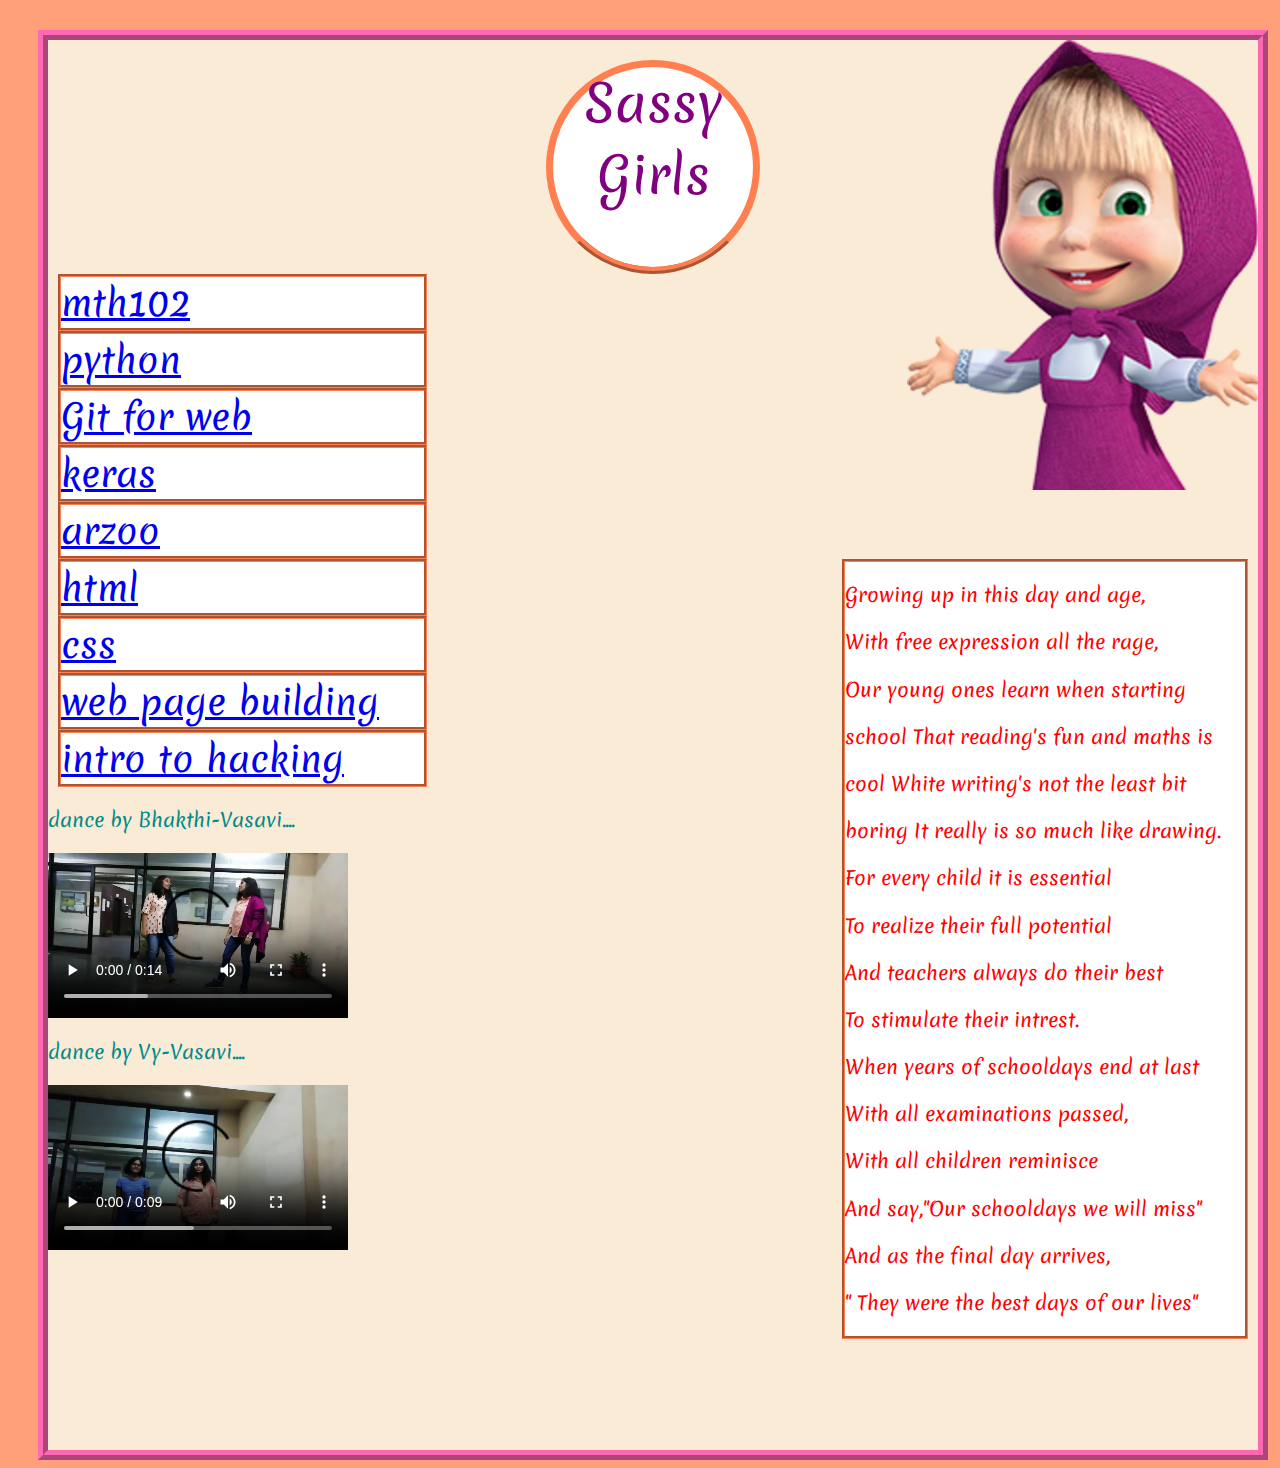
<file: index.html>
<html>
<head>
	<link href='https://fonts.googleapis.com/css?family=Merienda' rel='stylesheet'>
	<link href='https://fonts.googleapis.com/css?family=Aclonica' rel='stylesheet'>
	<link href='https://fonts.googleapis.com/css?family=Dekko' rel='stylesheet'>
	<link rel="stylesheet" type="text/css"  href="style.css"></link>
	<title>Sassy Girls</title>            
</head>
<body style="background-color : LightSalmon ;  font-family: 'Merienda'; width:100%">
	<div class="top">
	<div class="masha"></div>
	<center><div class="ourname"><center>Sassy</br>Girls</center></div></center>
	<div class="boxes">
	<a href="http://home.iitk.ac.in/~tmk/courses/mth102/mth102a.pdf"/>mth102</a></div>
	<div class="boxes"><a href="https://www.youtube.com/playlist?list=PLY-UbAd0uV4N98dg5_vImpHhL30qkvvK4"/>python</a></div>
	<div class="boxes"><a href="https://www.youtube.com/watch?v=8hrJ4oN1u_8&list=LLqSI9Pt5aF-Xf4jyhldz7Og&index=5&t=292s">Git for web</a></div>
	<div class="boxes"><a href="https://keras.io/getting-started/sequential-model-guide">keras </a></div>
	<div class="boxes"><a href="https://arzoor.github.io/arzoo/">arzoo</a></div>
	<div class="poem">
	<p><big><big><School Days:-</big></big></p>
<p>    Growing up in this day and age,</p>
   <p> With free expression all the rage,</p>
 <p>Our young ones learn when starting</p>
<p> school That reading's fun and maths is</p>
<p>   cool  White writing's not the least bit</p>
<p>boring It really is so much like drawing.</p>
<p>          For every child it is essential</p>
<p>         To realize their full potential</p>
<p>     And  teachers always do their best</p>
<p>          To stimulate their intrest.</p>
   <p>When years of schooldays end at last</p>
       <p>  With all examinations passed,</p>
        <p>With all children reminisce</p>
<p> And say,"Our schooldays we will miss"</p>
  <p> <p></p>      And  as the final day arrives,</p>
<p> " They were the best days of our lives"</p>  
	</div>
	<div class="boxes"><a href="https://www.youtube.com/watch?v=pQN-pnXPaVg">html</a></div>
	<div class="boxes"><a href="https://www.youtube.com/watch?v=WZ2uqGkHoR0&list=PLLAZ4kZ9dFpNO7ScZFr-WTmtcBY3AN1M7"/>css</a></div>
	<div class="boxes"><a href="https://www.youtube.com/watch?v=wMoerpsJSdw&t=2004s"/>web page building </a></div>
	<div class="boxes"><a href="https://www.youtube.com/watch?v=AFzv26j0kvU">intro to hacking</a></div>
	<p  style="color :  DarkCyan;" >dance by Bhakthi-Vasavi....</p>
	<div class="video"><video src="dance1.mp4" controls width="300" ></video></div>
	<p  style="color : DarkCyan;" >dance by Vy-Vasavi....</p>
	<div class="video"><video src="dance2.mp4" controls width="300" ></video></div>
	<div class="contact"></div>
	</div>
</body>
</html>
</file>
<file: style.css>
.page{
width:auto;
height:auto;
border-style: ridge;
border-color: Hotpink; 
border-width:10px;
}
.top{
width:auto;
border-style: ridge;
margin-top:30px;
margin-left:30px;
margin-right:20px;
border-color: HotPink; 
background-color : AntiqueWhite ;
border-width:10px;
}
.top .ourname{
width :200px;
height:200px;
margin-top:20px;
color : purple; 
 font-size: 50px; 
border-style: groove;
border-radius:300px;
border : 1px solid black;
border-bottom-style: ridge;
 border-color: coral; 
background-color: White;
border-width: 7px; "
}
.top .masha{
width:29%;
height:450px;
background-image: url('Masha2.png');
background-repeat:no-repeat;
float: right;
}
.top .boxes{
width:30%;
height:auto;
border-style:groove;
 border-color: coral; 
background-color: White;
font-size:35px;
margin-left:10px;
}
.top .poem{
width:400px;
height :auto;
border-style:groove;
border-color: coral; 
background-color: White;
border-width: 5%;
margin-right:10px;
float: right;
margin-bottom:50px;
color: red;
}
.top .contact {
width:40%;
height:200px;
}
</file>
